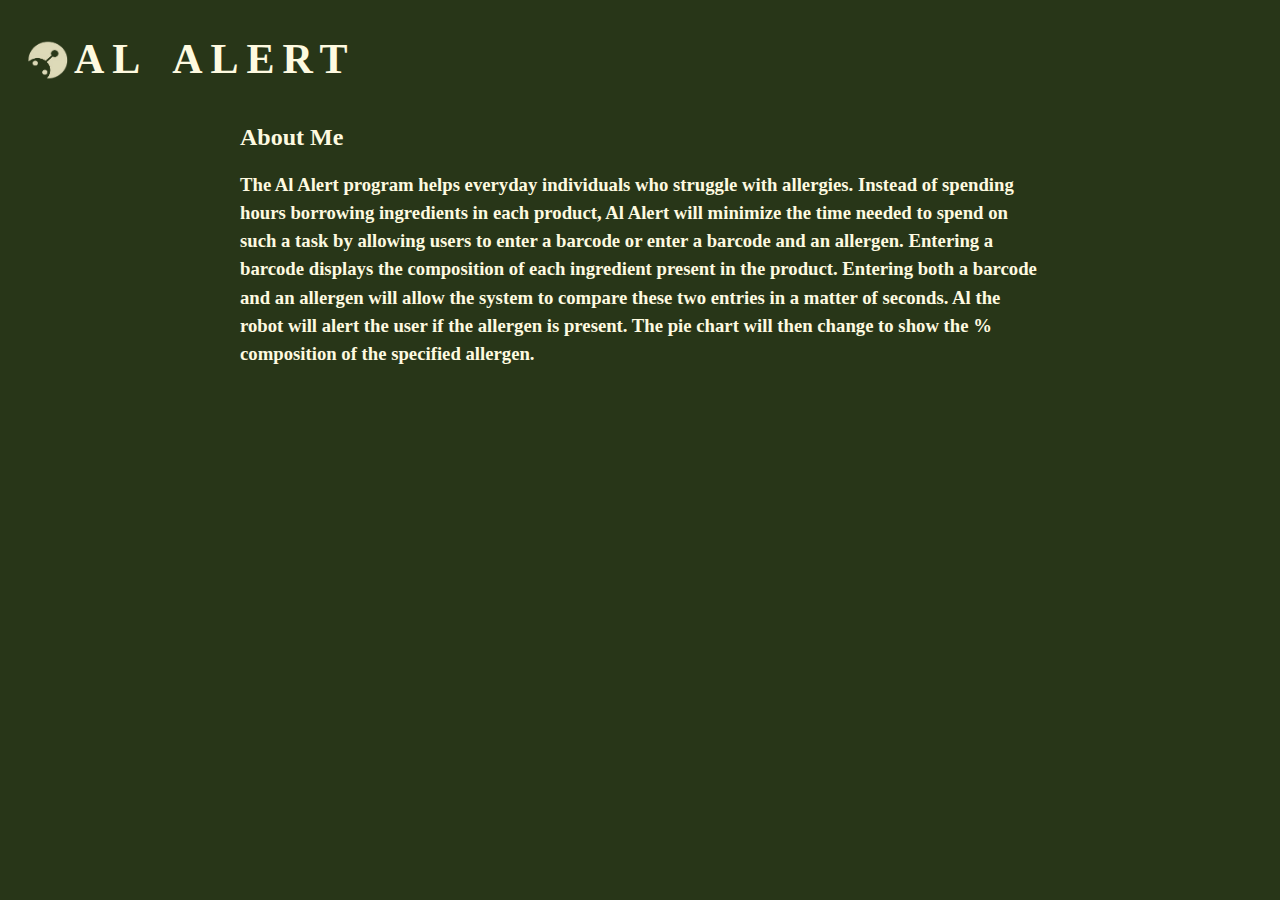
<file: about.html>
<!DOCTYPE html>
<html lang="en">
  <head>
    <meta charset="UTF-8" />
    <meta http-equiv="X-UA-Compatible" content="IE=edge" />
    <meta name="viewport" content="width=device-width, initial-scale=1.0" />
    <title>INST377 Final Project: AL ALERT About Me </title>
    <link rel="stylesheet" href="style.css" />
  </head>
  <body>
    <div class="wrapper">
      <!--Title-->
      <header class="header">
        <img src="Al_icon.png" class="alIcon" alt="Al Alert logo">
        <h1>AL ALERT</h1>
      </header>
      <div class="container">
        <div class="box">
            <h2>About Me</h2>
            <h3>The Al Alert program helps everyday individuals who struggle with allergies. Instead of spending hours borrowing ingredients in each product,
                Al Alert will minimize the time needed to spend on such a task by allowing
                users to enter a barcode or enter a barcode and an allergen. Entering a barcode displays the composition of each
                ingredient present in the product. Entering both a barcode and an allergen will allow the system to compare 
                these two entries in a matter of seconds. Al the robot will alert the user if the allergen is present. 
                The pie chart will then change to show the % composition of the specified allergen. 
            <h3>
        </div>
      </div>
    </div>
    <script src="./script.js"></script>
  </body>
</html>
</file>
<file: style.css>
* {
  box-sizing: border-box;
}

html {
  font-size: 16px;
  min-width: 300px;
  overflow-x: hidden;
  overflow-y: scroll;

  /* these are specific to different browsers */
  -moz-osx-font-smoothing: grayscale;
  -webkit-font-smoothing: antialiased;
  text-rendering: optimizeLegibility;
  -webkit-text-size-adjust: 100%;
  -moz-text-size-adjust: 100%;
  text-size-adjust: 100%;
  background-color: #283618
}

body {
  margin: 0;
  padding: 0;
  font-family: 'IBM Plex Mono';
  font-weight: 400;
  line-height: 1.5;
}

a {
  display: inline-block;
  text-decoration: none;
}

h2,
h3 {
  margin: 0;
  padding: 0;
  padding-bottom: 1rem;
  color: #FEFAE0;
  align-items: center;
}

.wrapper {
  min-height: 100vh;
  display: flex;
  flex-direction: column;
  margin: 0;
  flex: 1;
}

.container {
  margin: 0 20px;
  display: flex;
  justify-content: space-evenly;
  align-items: start;
  flex: 1;

}

header {
  display: flex;
  align-items: center;
  color: #FEFAE0;
  font-size: 1.5rem;
  padding-left: 24px;
  margin: 0;
  /* margin = 0, the header pins to the top if we move */
}

h1 {
  font-weight: bolder;
  font-size: 42px;
  word-spacing: 10px;
  letter-spacing: 8px;
}

.box {
  max-width: 800px;
  width: -moz-available;
  width: -webkit-fill-available;
  width: fill-available;
  align-items: flex-start;
}

.left_section {
  background-color: #606C38;
  flex: 0 1 auto;
  margin: 1rem;
  padding: 1.5rem;
  align-items: center;
}

.right_section {
  flex: 1 2 auto;
  margin: 1rem;
  display: flex;
  flex-direction: column;
  align-items: center;
  position: sticky;
}

.clear_data {
  display: flex;
  align-items: center;
  justify-content: space-between;
}

.data_clear {
  justify-content: flex-end;
  margin-bottom: 1rem;
}

/* .carousel_item, */
.hidden {
  display: none;
}

.visible {
  display: block;
}

/*for speech bubble*/
.bubble {
  --r: 25px;
  /* the radius */
  --t: 30px;
  /* the size of the tail */

  max-width: 300px;
  padding: calc(2*var(--r)/3);
  -webkit-mask:
    radial-gradient(var(--t) at var(--_d) 0, #0000 98%, #000 102%) var(--_d) 100%/calc(100% - var(--r)) var(--t) no-repeat,
    conic-gradient(at var(--r) var(--r), #000 75%, #0000 0) calc(var(--r)/-2) calc(var(--r)/-2) padding-box,
    radial-gradient(50% 50%, #000 98%, #0000 101%) 0 0/var(--r) var(--r) space padding-box;
  background-color: #606C38;
}

.left {
  --_d: 0%;
  border-left: var(--t) solid #0000;
  place-self: end;
}


.alertBox {
  color: #FEFAE0;
  font-style: italic;
  font-family: 'IBM Plex Mono';

  width: fit-content;
  height: fit-content;
  margin: 0 auto;
}

.bot {
  max-width: 300px;
  overflow: hidden;
  align-items: center;
  justify-content: space-between;
  margin-bottom: 1rem;

  flex: 1 2 auto;
  margin: 1rem;
  display: flex;
  flex-direction: column;
}

/*Image sizes*/
.alIcon {
  width: 50px;
  height: 40px;
}

.alBot {
  width: 330px;
  height: 400px;
  align-items: start;
}

/* Form Styles */
button {
  background-color: #FEFAE0;
  color: #283618;
  cursor: pointer;
}

form input {
  width: 100%;
  width: -moz-available;
  width: -webkit-fill-available;
  width: fill-available;

  height: 2rem;
  border-radius: 4px;
  background-color: #283618;
  color: #FEFAE0;
  margin-bottom: 0.5rem;
}

form label {
  width: 100%;
  width: -moz-available;
  width: -webkit-fill-available;
  width: fill-available;
  align-items: flex-start;
  color: #FEFAE0;

  display: block;
  margin-bottom: 0.5rem;
}

/*chart area*/
.chart_container {
  display: flex;
  justify-content: center;
  align-items: center;
}

div .chartBox {
  color: #FEFAE0;
  font-style: italic;
  font-family: 'IBM Plex Mono';
}

/*Footer*/
.footer {
  flex-shrink: 0;
  padding: 1rem;
  background-color: #606C38;
  color: #FEFAE0;
  font-size: 1.2rem;

  border-radius: 4px;

  position: sticky;
  bottom: 0;
}

.footer a {
  color: #FEFAE0;
  text-decoration: underline;
}

.footer a:hover {

  color: #283618;
  text-decoration: none;
}

@media only screen and (max-width: 736px) {

  /* Rules in here will only apply when a screen is the correct size */
  /* check it out by using your developer tools to shrink your screen-size */
  .container {
    background-color: #283618;
    flex-direction: column;
    justify-content: center;
    align-items: center;
  }

  .right_section {
    flex: 1 1 auto;
    justify-content: flex-start;
    align-items: center;
  }

  .left_section {
    flex: 1 1 auto;
    align-items: center;
  }

  .box {
    width: 100%;
    width: -moz-available;
    width: -webkit-fill-available;
    width: fill-available;
    align-items: flex-start;
  }

  .chart_container {
    width: 100%;
    width: -moz-available;
    width: -webkit-fill-available;
    width: fill-available;
  }

  .alBot {
    width: 290px;
    height: 350px;
    align-items: start;
  }
}
</file>
